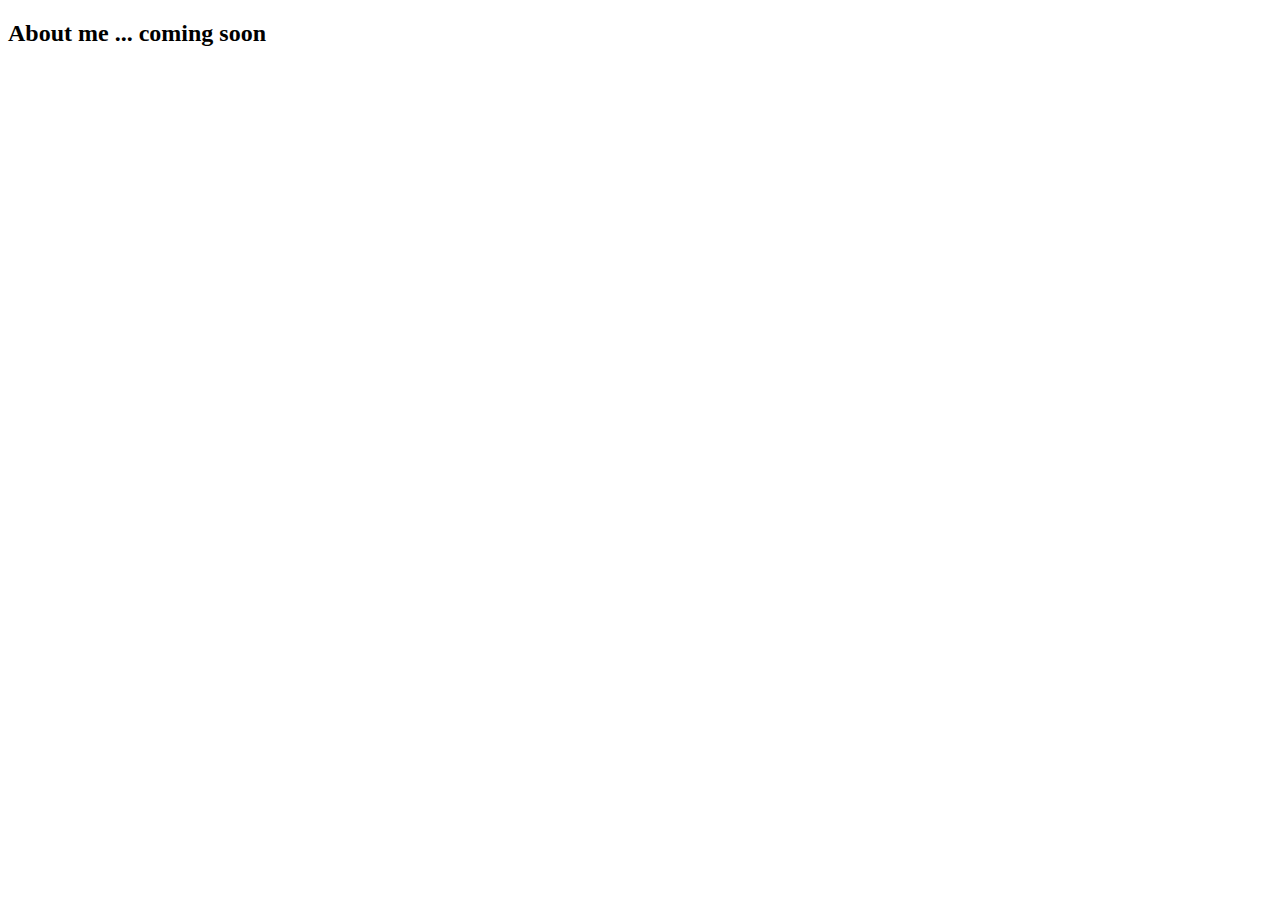
<file: MyWebsite/about.html>
<!DOCTYPE html>



<html>
    <head>
        <meta  charset=" utf-8 " />
        <title>About Me</title>


    </head>
    <body>
        <h2>About me ... coming soon  

        </h2>
     

    </body>
</html>
</file>
